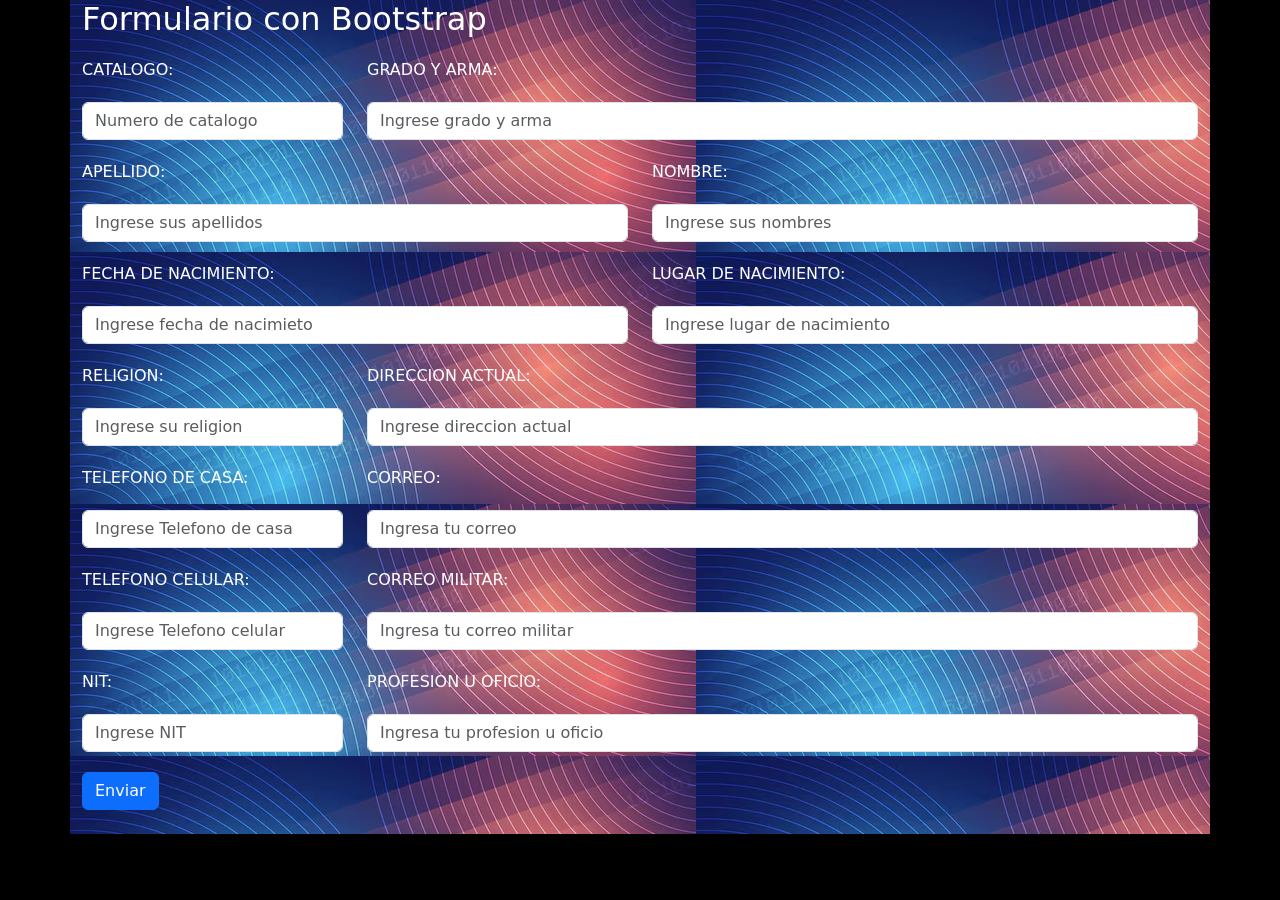
<file: php/proyecto1.html/index.html>
<!DOCTYPE html>
<html lang="en">

<head>
    <meta charset="UTF-8">
    <meta name="viewport" content="width=device-width, initial-scale=1.0">
    <link href="https://cdn.jsdelivr.net/npm/bootstrap@5.3.3/dist/css/bootstrap.min.css" rel="stylesheet"
        integrity="sha384-QWTKZyjpPEjISv5WaRU9OFeRpok6YctnYmDr5pNlyT2bRjXh0JMhjY6hW+ALEwIH" crossorigin="anonymous">
    <script src="https://cdn.jsdelivr.net/npm/bootstrap@5.3.3/dist/js/bootstrap.bundle.min.js"
        integrity="sha384-YvpcrYf0tY3lHB60NNkmXc5s9fDVZLESaAA55NDzOxhy9GkcIdslK1eN7N6jIeHz"
        crossorigin="anonymous"></script>
    <title>Formulario</title>
</head>
<div body>
    <style>
        .container {
            background-image: url(./images/fondo.jpg);
        }

        body {
            background-color: black;
        }

        .carousel-control-prev {
            margin-left: -105px;
           
        }

        .carousel-control-next {
            margin-right: -105px;
        
        }

        h2 {
            color: white;
        }

        .row {
            color: white;
        }

        h2, label {
            color: white;
            margin-bottom: 20px;
        }

        input[type="text"],
        input[type="email"],
        textarea {
            margin-bottom: 20px; 
        }

    </style>
    <div id="carouselExample" class="carousel slide">
        <div class="carousel-inner">
            <div class="carousel-item active">
                <div class="container">
                    <h2>Formulario con Bootstrap</h2>
                    <form>
                        <div class="row">
                            <div class="form-group col-md-3">
                                <label for="inputNombre">CATALOGO:</label>
                                <input type="text" class="form-control" id="inputNombre" placeholder="Numero de catalogo">
                            </div>
                            <div class="form-group col-md-9">
                                <label for="inputApellido">GRADO Y ARMA:</label>
                                <input type="text" class="form-control" id="inputApellido" placeholder="Ingrese grado y arma">
                            </div>
                        </div>
                        
                        <div class="row">
                            <div class="form-group col-md-6">
                                <label for="inputEmail">APELLIDO:</label>
                                <input type="email" class="form-control" id="inputEmail" placeholder="Ingrese sus apellidos">
                            </div>
                            <div class="form-group col-md-6">
                                <label for="inputTelefono">NOMBRE:</label>
                                <input type="text" class="form-control" id="inputTelefono" placeholder="Ingrese sus nombres">
                            </div>
                        </div>
                        <div class="row">
                            <div class="form-group col-md-6">
                                <label for="inputEmail">FECHA DE NACIMIENTO:</label>
                                <input type="email" class="form-control" id="inputEmail" placeholder="Ingrese fecha de nacimieto">
                            </div>
                            <div class="form-group col-md-6">
                                <label for="inputTelefono">LUGAR DE NACIMIENTO:</label>
                                <input type="text" class="form-control" id="inputTelefono" placeholder="Ingrese lugar de nacimiento">
                            </div>
                        </div>

                        <div class="row">
                            <div class="form-group col-md-3">
                                <label for="inputEmail">RELIGION:</label>
                                <input type="email" class="form-control" id="inputEmail" placeholder="Ingrese su religion">
                            </div>
                            <div class="form-group col-md-9">
                                <label for="inputTelefono">DIRECCION ACTUAL:</label>
                                <input type="text" class="form-control" id="inputTelefono" placeholder="Ingrese direccion actual">
                            </div>
                        </div>
           
                        <div class="row">
                            <div class="form-group col-md-3">
                                <label for="inputEmail">TELEFONO DE CASA:</label>
                                <input type="email" class="form-control" id="inputEmail" placeholder="Ingrese Telefono de casa">
                            </div>
                            <div class="form-group col-md-9">
                                <label for="inputTelefono">CORREO:</label>
                                <input type="text" class="form-control" id="inputTelefono" placeholder="Ingresa tu correo">
                            </div>
                        </div>
              
                        <div class="row">
                            <div class="form-group col-md-3">
                                <label for="inputEmail">TELEFONO CELULAR:</label>
                                <input type="email" class="form-control" id="inputEmail" placeholder="Ingrese Telefono celular">
                            </div>
                            <div class="form-group col-md-9">
                                <label for="inputTelefono">CORREO MILITAR:</label>
                                <input type="text" class="form-control" id="inputTelefono" placeholder="Ingresa tu correo militar">
                            </div>
                        </div>
            
                        <div class="row">
                            <div class="form-group col-md-3">
                                <label for="inputEmail">NIT:</label>
                                <input type="email" class="form-control" id="inputEmail" placeholder="Ingrese NIT">
                            </div>
                            <div class="form-group col-md-9">
                                <label for="inputTelefono">PROFESION U OFICIO:</label>
                                <input type="text" class="form-control" id="inputTelefono" placeholder="Ingresa tu profesion u oficio">
                            </div>
                        </div>

                        <button type="submit" class="btn btn-primary">Enviar</button>
              
                    </form>
                    <br>
                </div>
            </div>
            <div class="carousel-item">
                <div class="container">
                    <h2>Formulario con Bootstrap</h2>
                    <form>
                        <div class="row">
                            <div class="form-group col-md-3">
                                <label for="inputNombre">TIPO DE SANGRE:</label>
                                <input type="text" class="form-control" id="inputNombre" placeholder="Tipo de sangre">
                                
                            </div>
                                <div class="form-group col-md-6">
                                    <label for="inputApellido">PUESTO QUE DESEMPEÑA:</label>
                                    <input type="text" class="form-control" id="inputApellido" placeholder="Puesto que desempeña">
                                </div>
                            </div>
                
                            <div class="row">
                                <div class="form-group col-md-9">
                                    <label for="inputEmail"> FECHA DE ALTA EN ESTE COMANDO:</label>
                                    <input type="email" class="form-control" id="inputEmail" placeholder="Ingrese fecha.">
                                </div>
                                <div class="form-group col-md-3">
                                    <label for="inputTelefono">ORDEN GENERAL NO.</label>
                                    <input type="text" class="form-control" id="inputTelefono" placeholder="Ingrese No.">
                                </div>
                            </div>
                            
                            <div class="row">
                                <div class="form-group col-md-9">
                                    <label for="inputEmail"> FECHA DE ALTA COMO OFICIAL:</label>
                                    <input type="email" class="form-control" id="inputEmail" placeholder="Ingrese fecha.">
                                </div>
                                <div class="form-group col-md-3">
                                    <label for="inputTelefono">PROMOCION:</label>
                                    <input type="text" class="form-control" id="inputTelefono" placeholder="Ingrese No. de promocion">
                                </div>
                            </div>

                            <div class="row">
                                <div class="form-group col-md-6">
                                    <label for="inputEmail"> DPI:</label>
                                    <input type="email" class="form-control" id="inputEmail" placeholder="Ingrese DPI">
                                </div>
                                <div class="form-group col-md-6">
                                    <label for="inputTelefono">LUGAR DE EXTENSION:</label>
                                    <input type="text" class="form-control" id="inputTelefono" placeholder="Ingrese lugar de extension">
                                </div>
                            </div>

                            <div class="row">
                                <div class="form-group col-md-6">
                                    <label for="inputEmail"> NOMBRE DEL PADRE:</label>
                                    <input type="email" class="form-control" id="inputEmail" placeholder="Ingrese nombre del padre">
                                </div>
                                <div class="form-group col-md-6">
                                    <label for="inputTelefono">DIRECCION:</label>
                                    <input type="text" class="form-control" id="inputTelefono" placeholder="Ingrese direccion">
                                </div>
                            </div>
                            <div class="row">
                                <div class="form-group col-md-6">
                                    <label for="inputEmail"> NOMBRE DE LA MADRE:</label>
                                    <input type="email" class="form-control" id="inputEmail" placeholder="Ingrese nombre de la madre">
                                </div>
                                <div class="form-group col-md-6">
                                    <label for="inputTelefono">DIRECCION:</label>
                                    <input type="text" class="form-control" id="inputTelefono" placeholder="Ingrese direccion">
                                </div>
                            </div>

                            <div class="row">
                                <div class="form-group col-md-3">
                                    <label for="inputEmail"> ESTADO CIVIL:</label>
                                    <input type="email" class="form-control" id="inputEmail" placeholder="Ingrese nombre de la madre">
                                </div>
                                <div class="form-group col-md-9">
                                    <label for="inputTelefono">NOMBRE DEL CONYUGE:</label>
                                    <input type="text" class="form-control" id="inputTelefono" placeholder="Ingrese direccion">
                                </div>
                            </div>

                            <div class="row">
                                <div class="form-group col-md-2">
                                    <label for="inputEmail"> TIENE HIJOS:</label>
                                </div>
                                <div class="form-group col-md-1">
                                    <label for="inputTelefono">SI:</label>
                                    <input type="text" class="form-control" id="inputTelefono" placeholder="">
                                </div>
                                <div class="form-group col-md-1">
                                    <label for="inputTelefono">NO:</label>
                                    <input type="text" class="form-control" id="inputTelefono" placeholder="">
                                </div>
                                <div class="form-group col-md-8">
                                    <label for=""></label>
         
                                </div>
                            </div>

                            <button type="submit" class="btn btn-primary">Enviar</button>
                    </form>
                    <br>
                </div>
            </div>
            <div class="carousel-item">
                <div class="container">
                    <h2>Formulario con Bootstrap</h2>
                    <form>
                        <div class="row">
                            <div class="form-group col-md-3">
                                <label for="inputNombre">NOMBRE:</label>
                                <input type="text" class="form-control" id="inputNombre" placeholder="Escriba su nombre">
                            </div>
                            <div class="form-group col-md-9">
                                <label for="inputApellido">FECHA DE NACIMIENTO:</label>
                                <input type="text" class="form-control" id="inputApellido" placeholder="Ingrese fecha">
                            </div>
                        </div>

                        <div class="row">
                            <div class="form-group col-md-3">
                                <label for="inputNombre">NOMBRE:</label>
                                <input type="text" class="form-control" id="inputNombre" placeholder="Escriba su nombre">
                            </div>
                            <div class="form-group col-md-9">
                                <label for="inputApellido">FECHA DE NACIMIENTO:</label>
                                <input type="text" class="form-control" id="inputApellido" placeholder="Ingrese fecha">
                            </div>
                        </div>
                        
                        <div class="row">
                            <div class="form-group col-md-3">
                                <label for="inputNombre">NOMBRE:</label>
                                <input type="text" class="form-control" id="inputNombre" placeholder="Escriba su nombre">
                            </div>
                            <div class="form-group col-md-9">
                                <label for="inputApellido">FECHA DE NACIMIENTO:</label>
                                <input type="text" class="form-control" id="inputApellido" placeholder="Ingrese fecha">
                            </div>
                        </div>
                        
                        <div class="row">
                            <div class="form-group col-md-6">
                                <label for="inputEmail">EMAIL:</label>
                                <input type="email" class="form-control" id="inputEmail" placeholder="Email">
                            </div>
                            <div class="form-group col-md-6">
                                <label for="inputTelefono">TELEFONO:</label>
                                <input type="text" class="form-control" id="inputTelefono" placeholder="Teléfono">
                            </div>
                        </div>
                        
                        <div class="row">
                            <div class="form-group col-md-12">
                                <label for="inputMensaje">INGRESA ESTATURA,COLOR DE CABELLO, TIPO DE CABELLO, COLOR DE OJOS, CICATRICES (ESPECIFICAR DONDE) Y PESO EN LIBRAS </label>
                                <textarea class="form-control" id="inputMensaje" rows="3" placeholder="Ingrese en un texto breve los datos"></textarea>
                            </div>
                        </div>
                    
                        <div class="row">
                            <div class="form-group col-md-6">
                                <label for="inputEmail">EN CASO DE EMERGENCIA COMUNICARSE CON:</label>
                            </div>
                            <div class="form-group col-md-3">
                                <label for="inputTelefono">NOMBRE:</label>
                                <input type="text" class="form-control" id="inputTelefono" placeholder="">
                            </div>
                            <div class="form-group col-md-3">
                                <label for="inputTelefono">TELEFONO:</label>
                                <input type="text" class="form-control" id="inputTelefono" placeholder="">
                            </div>
                        </div>
                    
                        <button type="submit" class="btn btn-primary">Enviar</button>
                
                    </form>
                    <br>
                </div>
            </div>
        </div>
        <button class="carousel-control-prev" type="button" data-bs-target="#carouselExample" data-bs-slide="prev">
            <span class="carousel-control-prev-icon" aria-hidden="true"></span>
            <span class="visually-hidden">Previous</span>
        </button>
        <button class="carousel-control-next" type="button" data-bs-target="#carouselExample" data-bs-slide="next">
            <span class="carousel-control-next-icon" aria-hidden="true"></span>
            <span class="visually-hidden">Next</span>
        </button>
    </div>

    </body>

</html>
</file>
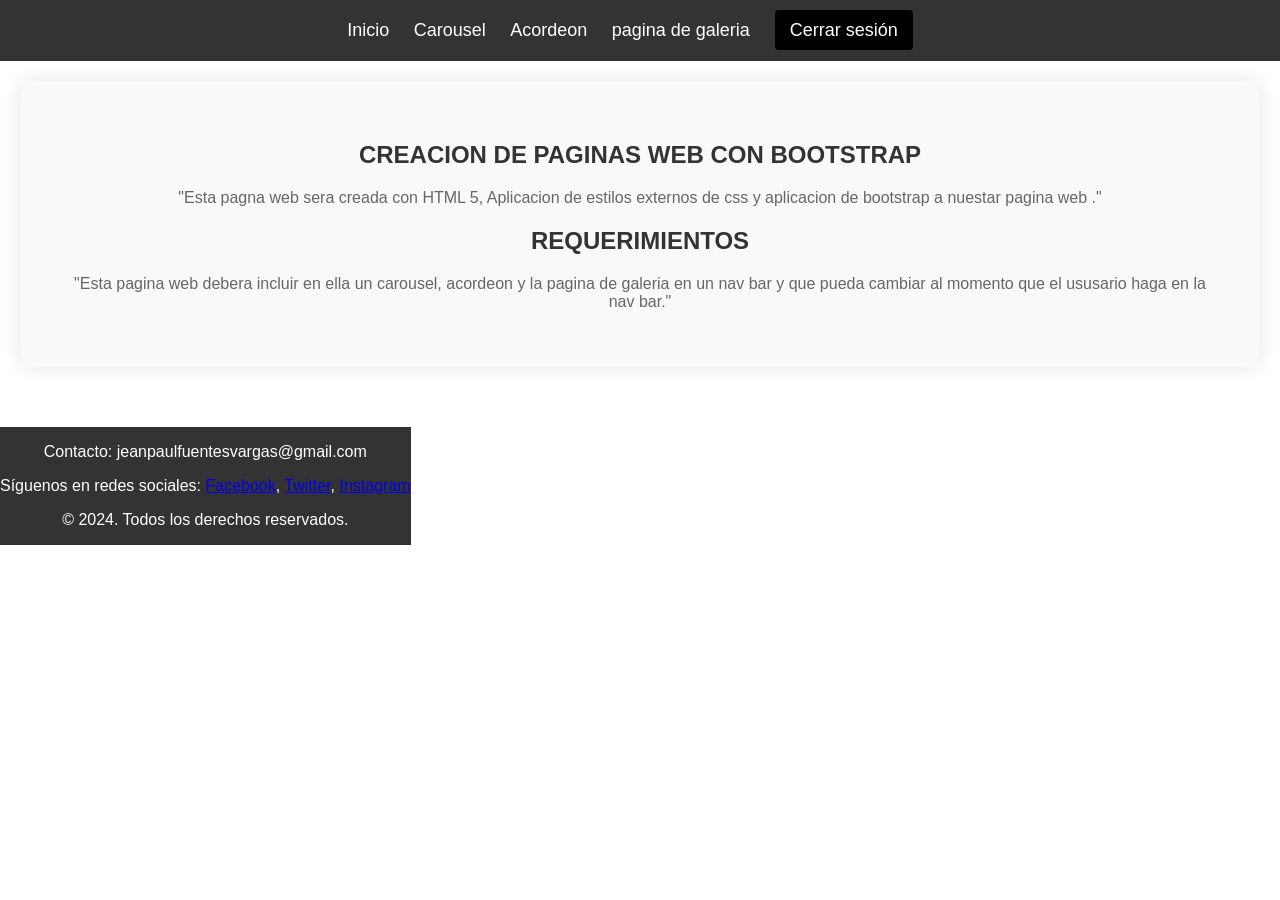
<file: php/proyecto1.html/INDEX2.HTML>
<!DOCTYPE html>
<html lang="es">
<head>
    <meta charset="UTF-8">
    <meta name="viewport" content="width=device-width, initial-scale=1.0">
    <title>Ventas de Aviones</title>
    <link rel="stylesheet" href="./style/STYLE.CSS">
</head>
<body>
    <header>
        <nav>
            <ul>
                <li><a href="./INDEX.HTML">Inicio</a></li>
                <li><a href="./carousel.html">Carousel</a></li>
                <li><a href="./acordeon.html">Acordeon</a></li>
                <li><a href="./galeria.html">pagina de galeria </a></li>
                <li><a href="./INDEX.HTML" class="cerrar-sesion">Cerrar sesión</a></li>
            </ul>
        </nav>
    </header>

    <main>
   

        <section id="objetivo">
            <h2>CREACION DE PAGINAS WEB CON BOOTSTRAP</h2>
            <p> "Esta pagna web sera creada con HTML 5, Aplicacion de estilos externos de css y aplicacion de bootstrap a nuestar pagina web ."</p>
            <h2>REQUERIMIENTOS</h2>
            <p> "Esta pagina web debera incluir en ella un carousel, acordeon y la pagina de galeria en un nav bar y que pueda cambiar al momento que el ususario haga  en la nav bar."</p>
        </section>

       
    </main>
  <footer>
        <p>Contacto: jeanpaulfuentesvargas@gmail.com</p>
        <p>Síguenos en redes sociales: <a href="#">Facebook</a>, <a href="#">Twitter</a>, <a href="#">Instagram</a></p>
        <p>&copy; 2024. Todos los derechos reservados.</p>
    </footer>
</body>
</html>
</file>
<file: php/proyecto1.html/style/STYLE.CSS>
body {
    background-image: url('');
    background-size: cover;
    background-position: center;
    font-family: Arial, sans-serif;
    margin: 0;
    padding: 0;
    width: 100%;
}

header {
    background-color: #333;
    padding: 20px 0;
}

nav ul {
    list-style-type: none;
    margin: 0;
    padding: 0;
    text-align: center;
}

nav ul li {
    display: inline;
    margin-right: 20px;
}

nav ul li a {
    color: #fff;
    text-decoration: none;
    font-size: 18px;
}

main {
    padding: 20px;
}

section {
    margin-bottom: 40px;
}

h1, h2 {
    text-align: center;
    color: #333;
}

#inicio {
    text-align: center;
}

#inicio h1 {
    font-size: 36px;
    margin-bottom: 20px;
}





#objetivo {
    background-color: #f9f9f9;
    padding: 40px;
    border-radius: 10px;
    box-shadow: 0px 0px 20px rgba(0, 0, 0, 0.1);
    text-align: center;
}

#objetivo h2 {
    color: #333;
    margin-bottom: 20px;
}

#objetivo p {
    color: #666;
}



.item {
    width: calc(50% - 20px);
    margin-bottom: 20px;
    text-align: center;
}

footer {
    background-color: #333;
    color: #fff;
    text-align: center;
    padding: 40px 5;
    position:fixed;
  
}
.cerrar-sesion {
    color: #fff;
    background-color: black; 
    padding: 10px 15px;
    border-radius: 4px;
    text-decoration: none;
}

.cerrar-sesion:hover {
    background-color :blue; 
}
</file>
